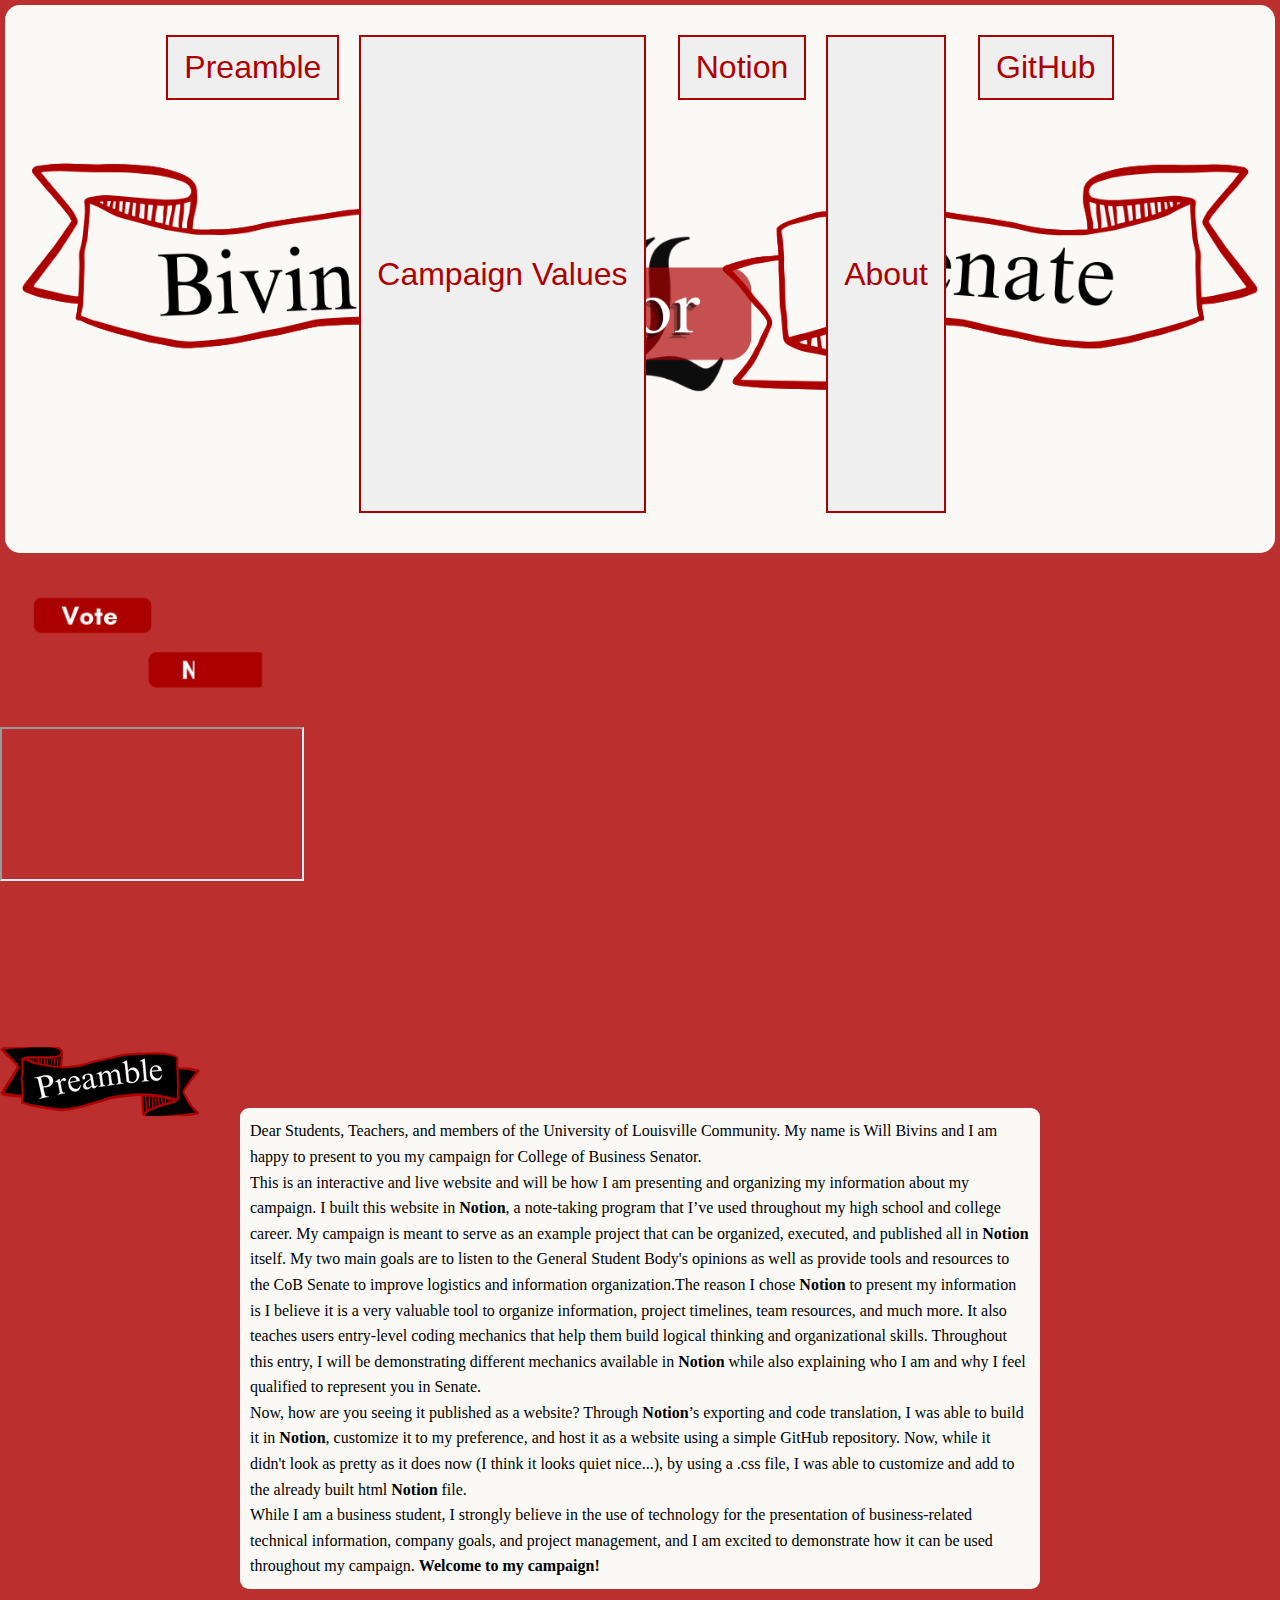
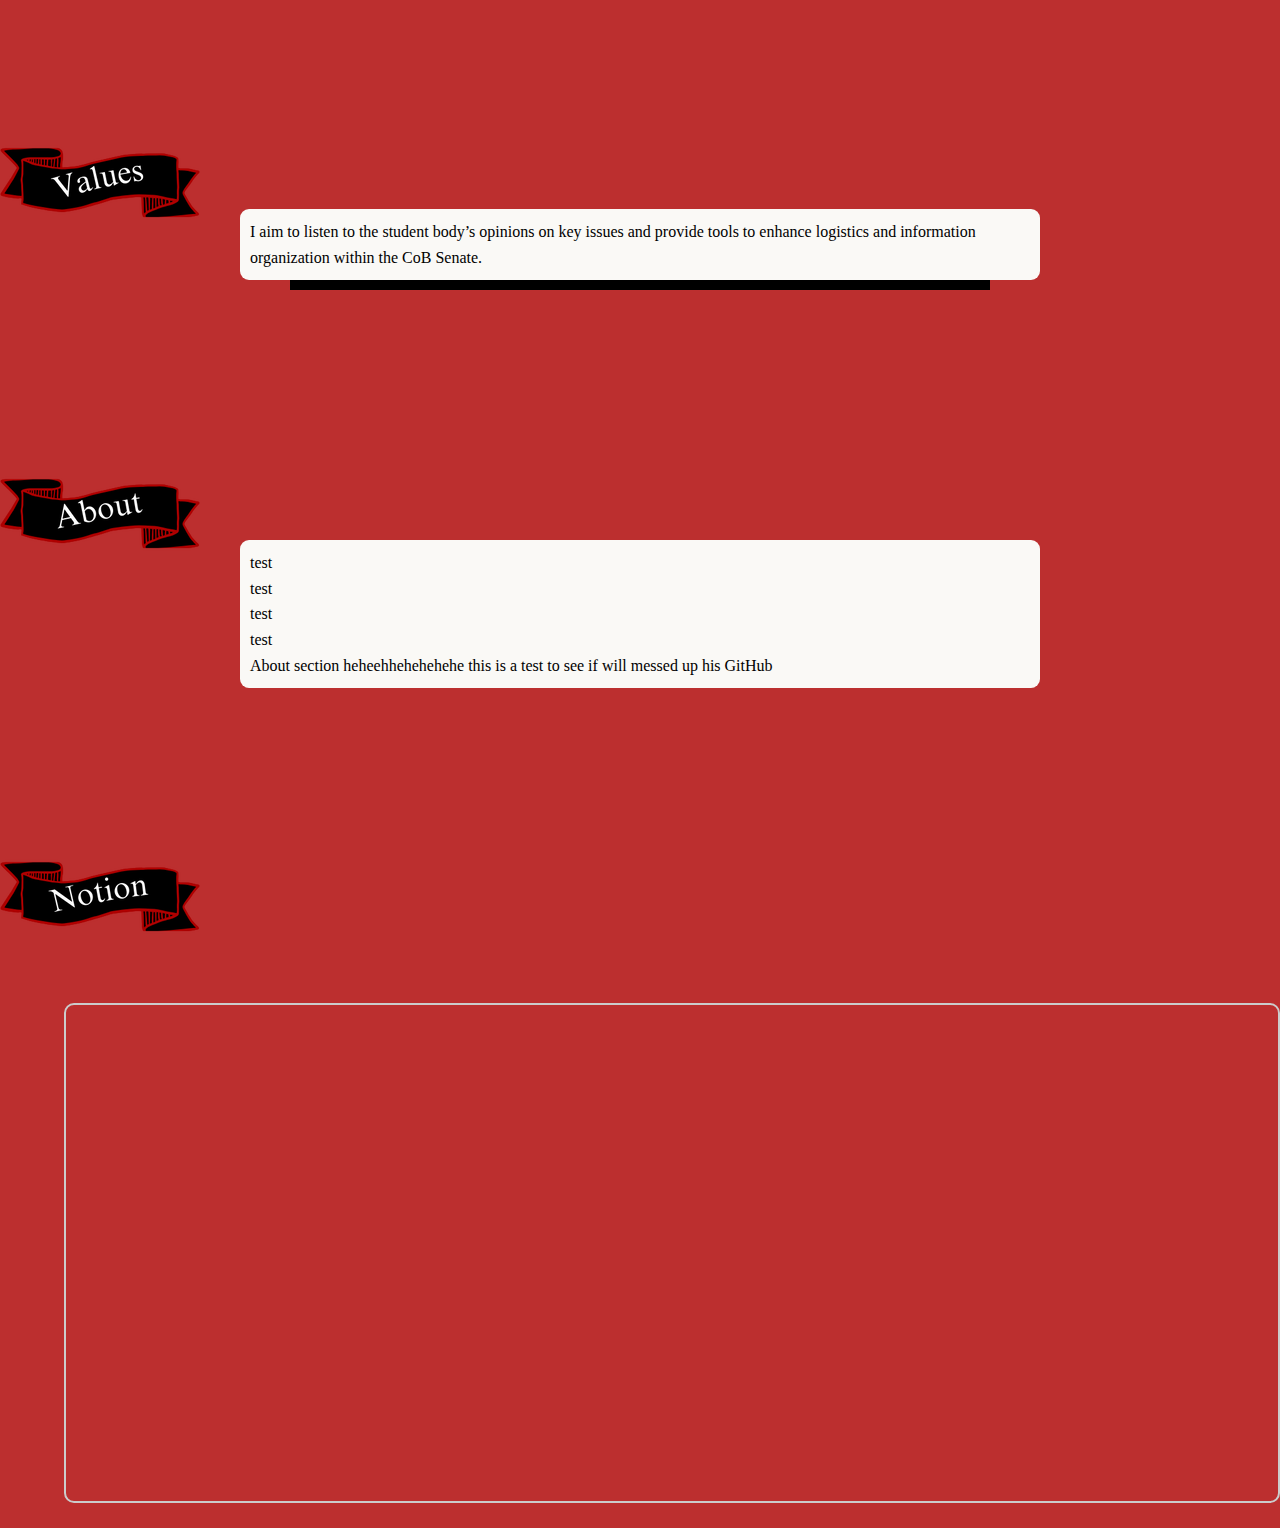
<file: Index.html>
<!DOCTYPE html>
<html lang="en" style="scroll-behavior: smooth;">

<head>
    <meta charset="UTF-8">
    <meta name="viewport" content="width=device-width, initial-scale=1.0">
    <title>Bivins For Senate</title>
    <link rel="stylesheet" href="Home.css">
</head>


<header>
  <div class="banner-container">
    <img class="cover-image" src="Images/Bivins-Banner-Main.png" alt="Will Bivins Campaign Banner">
    <div class="button-overlay">
      <a href=#preamble-total><button class="nav-button nav-buttonhover">Preamble</button></a>
      <a href=""></a><button class="nav-button nav-buttonhover">Campaign Values</button></a>
      <a href="https://eggplant-dugong-61e.notion.site/Will-Bivins-Senate-Campaign-Summary-19efefb528f58020b2e5e78703e93c45?pvs=4"><button class="nav-button nav-buttonhover">Notion</button></a>
      <a href=""></a><button class="nav-button nav-buttonhover">About</button></a>
      <a href="https://github.com/Will-Bivins"><button class="nav-button nav-buttonhover">GitHub</button></a>
    </div>
  </div>
</header>
<div class="voting-link-embed" style="width: 300px; height: auto;">
    <img src="Images/Vote-Now.gif" alt="Vote Now">
    <iframe src="https://feedback.louisville.edu/cards/fg-eng.aspx?lang=eng&pid=f025723a-10b1-438e-9cc4-e166e7c428b2&ffor=3c726e163f8accdf548fa67a25c98296&gid=95f4e865-26cf-4070-8375-31f37c47bfb7&sid=af1ca73d0a8d97577f763d4215e27631cf2b3aa2d5ee0899a19845dc56e95d3c0b365f73c60e74abb3af3c02f0aee3d2&tid=83bd04b7126437d7da42165bfea49f98&uid=3c726e163f8accdf548fa67a25c98296&regl=en-US&foId=4dc96092-bac0-4385-8541-4505e50783c6#FilloutControlTopBarAnchor" alt= "voting link embed"></iframe>
</div>
    <div class="preamble-total">
    <a href="preamble-total"></a><img class="notion-banner" src="Images/Preamble Banner.png" alt="Notion Banner">
    <section class="preamble bodytext">
            <p>Dear Students, Teachers, and members of the University of Louisville Community. My name is Will Bivins and I am happy to present to you my campaign for College of Business Senator.</p> 
            <p>This is an interactive and live website and will be how I am presenting and organizing my information about my campaign. I built this website in <strong>Notion</strong>, a note-taking program that I’ve used throughout my high school and college career. My campaign is meant to serve as an example project that can be organized, executed, and published all in <strong><strong><strong>Notion</strong></strong></strong> itself. My two main goals are to listen to the General Student Body's opinions as well as provide tools and resources to the CoB Senate to improve logistics and information organization.The reason I chose <strong><strong><strong>Notion</strong></strong></strong> to present my information is I believe it is a very valuable tool to organize information, project timelines, team resources, and much more. It also teaches users entry-level coding mechanics that help them build logical thinking and organizational skills. Throughout this entry, I will be demonstrating different mechanics available in <strong><strong><strong>Notion</strong></strong></strong> while also explaining who I am and why I feel qualified to represent you in Senate.</p>  
            <p>Now, how are you seeing it published as a website? Through <strong>Notion</strong>’s exporting and code translation, I was able to build it in <strong>Notion</strong>, customize it to my preference, and host it as a website using a simple GitHub repository. Now, while it didn't look as pretty as it does now (I think it looks quiet nice...), by using a .css file, I was able to customize and add to the already built html <strong><strong><strong><strong>Notion</strong></strong></strong></strong> file.</p> 
            <p>While I am a business student, I strongly believe in the use of technology for the presentation of business-related technical information, company goals, and project management, and I am excited to demonstrate how it can be used throughout my campaign. <strong>Welcome to my campaign!</strong></p>
    </section>
    </div>
    <div class="campaign-values">
        <section id="campaign-values">
            <img class="notion-banner" src="Images/Values Banner.png" alt="Notion Banner">
        <section class="bodytext">
        <p>I aim to listen to the student body’s opinions on key issues and provide tools to enhance logistics and information organization within the CoB Senate.</p>
        </section>
        <div id="insta-position">
            <blockquote class="instagram-media" data-instgrm-permalink="https://www.instagram.com/bivins4senate/?utm_source=ig_embed&amp;utm_campaign=loading" 
                data-instgrm-version="14" style="background: #fff; border:0; border-radius:3px; box-shadow:0 0 1px 0 rgba(0,0,0,0.5), 0 1px 10px 0 rgba(0,0,0,0.15); 
                margin: 1px; max-width:520px; min-width:326px; padding:0; width:calc(100% - 2px);">
            </blockquote>
            <script async src="//www.instagram.com/embed.js"></script>
        </div>
        <div class="survey-monkey">
            <script>(function(t,e,s,n){var o,a,c;t.SMCX=t.SMCX||[],e.getElementById(n)||(o=e.getElementsByTagName(s),a=o[o.length-1],c=e.createElement(s),c.type="text/javascript",c.async=!0,c.id=n,c.src="https://widget.surveymonkey.com/collect/website/js/tRaiETqnLgj758hTBazgdyrLe4Ns0eubJYLkQ_2Br4qltConGJJW7Rr41Urfrbcyp8.js",a.parentNode.insertBefore(c,a))})(window,document,"script","smcx-sdk");</script><a style="font: 12px Helvetica, sans-serif; color: #999; text-decoration: none;" href=www.surveymonkey.com> </a>   </div>        
    </div>
    <div class="about">
 
        <section id="about">
            <img class="notion-banner" src="Images/About Banner.png" alt="Notion Banner">
            <section class="bodytext">
                <p>test</p>
                <p>test</p>
                <p>test</p>
                <p>test</p>
                
                <p>About section heheehhehehehehe this is a test to see if will messed up his GitHub</p>
            </section>
            
        </section>

    </div>
    <img class="notion-banner" src="Images/Notion Banner.png" alt="Notion Banner">
    <section class="notion-embed">
        <div class="notion-iframe">
            <iframe src="https://eggplant-dugong-61e.notion.site/Will-Bivins-Senate-Campaign-Summary-19efefb528f58020b2e5e78703e93c45?pvs=4" style="width: 95%; height: 500px; border: 2px solid #ccc; border-radius: 10px; padding: none; "></iframe>
        </div>
    </section>
</html>
</file>
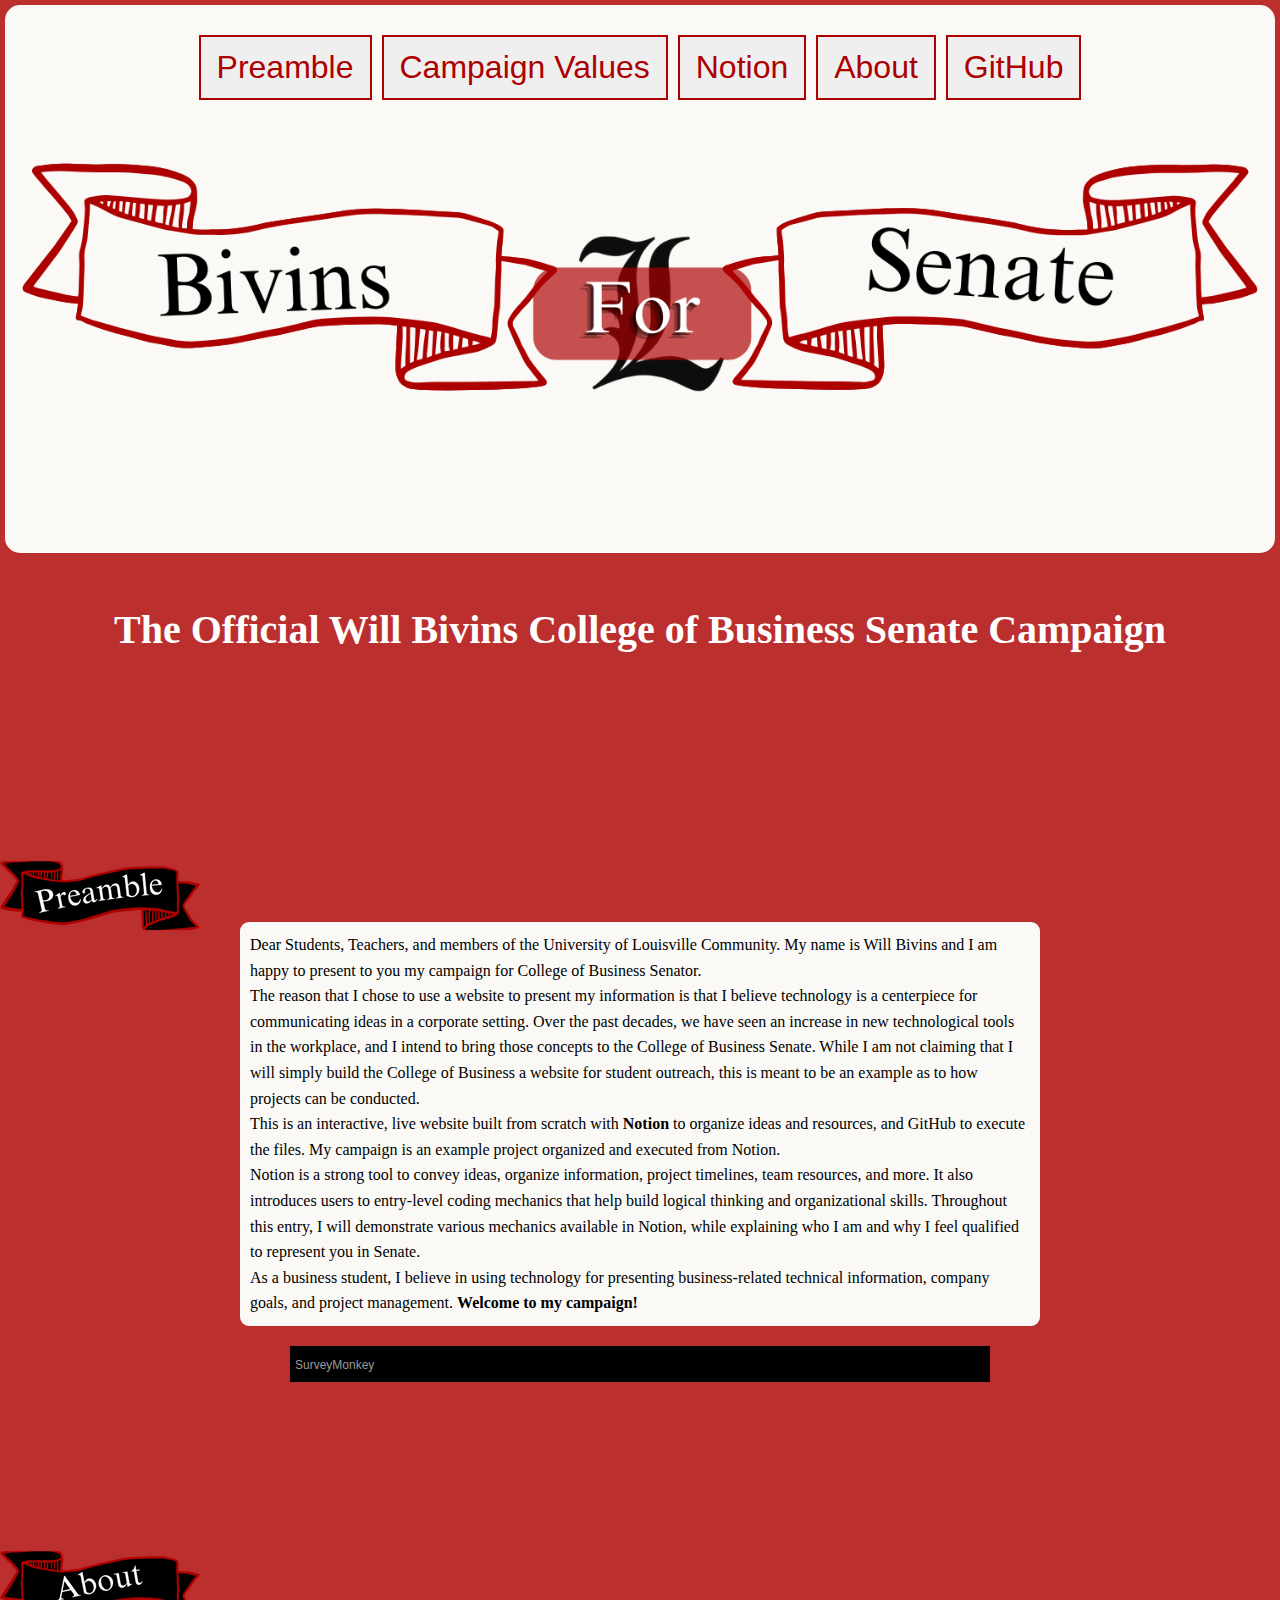
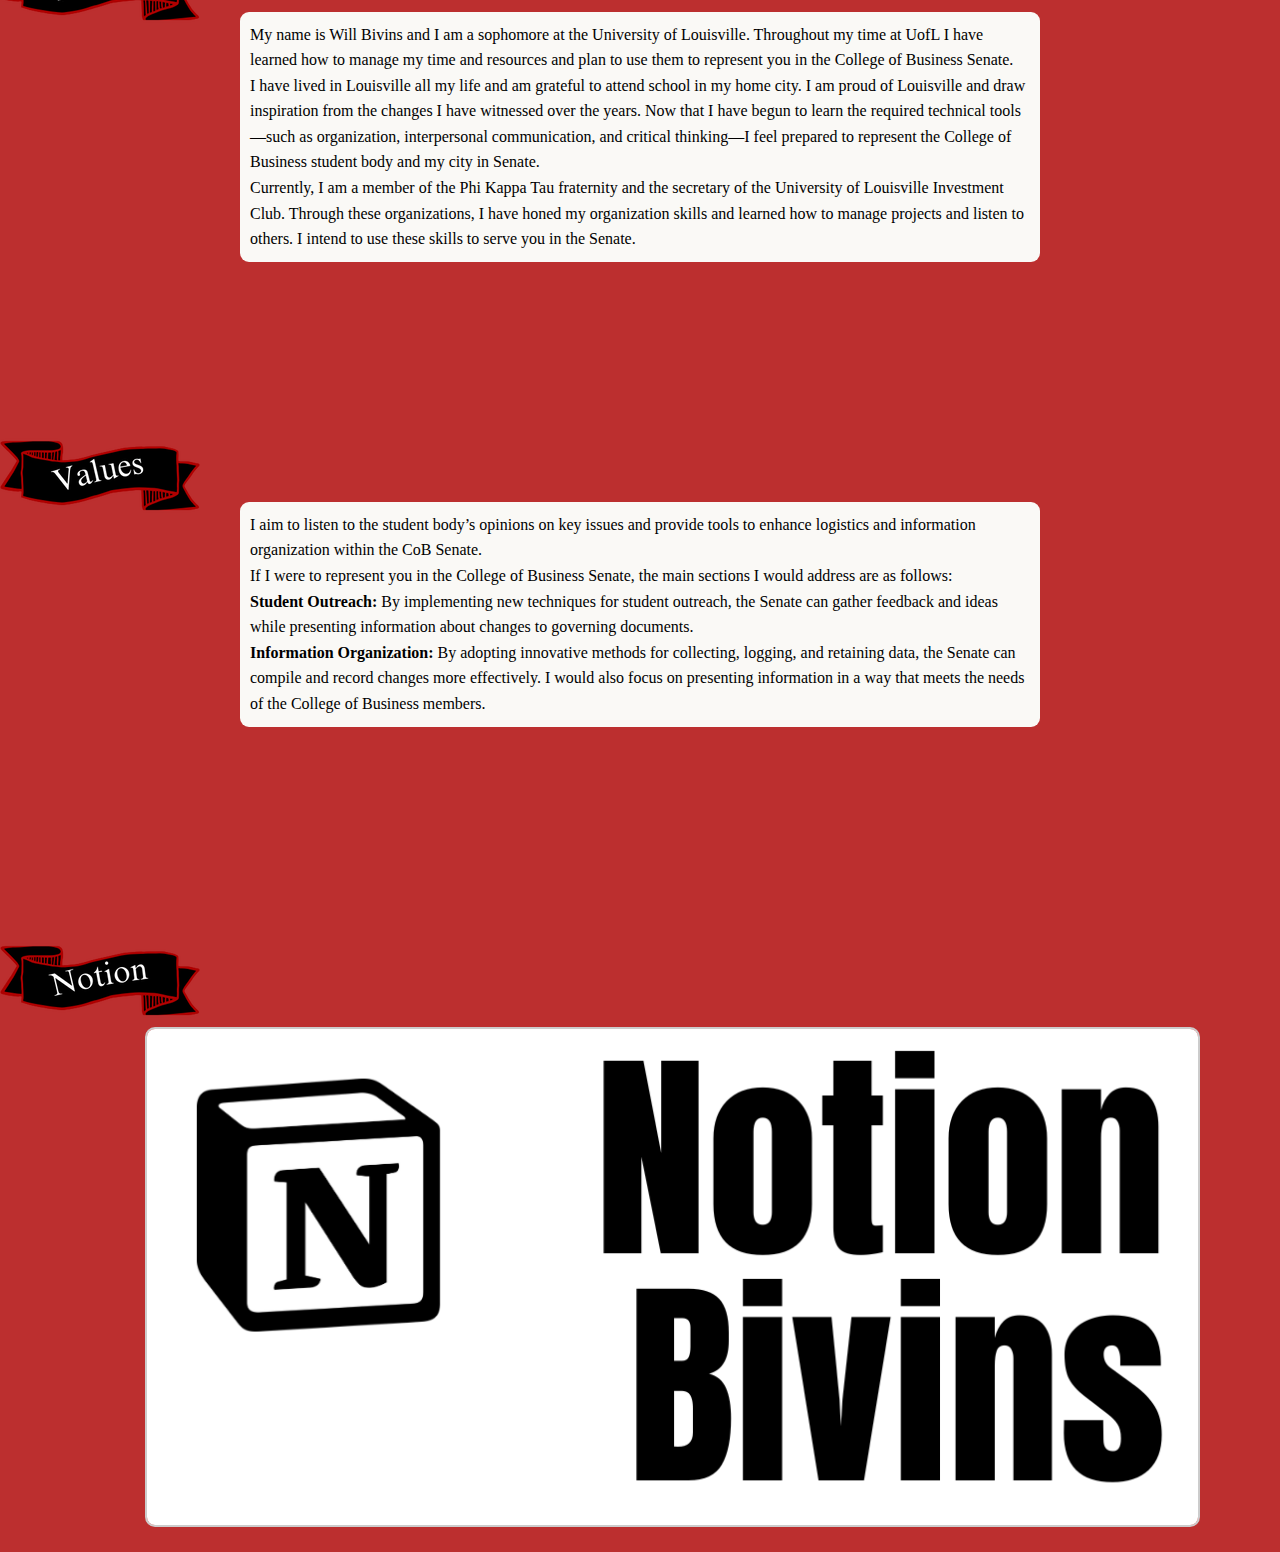
<file: index.html>
<!DOCTYPE html>
<html lang="en" style="scroll-behavior: smooth;">
<head>
  <meta charset="UTF-8">
  <meta name="viewport" content="width=device-width, initial-scale=1.0">
  <title>Bivins For Senate</title>
  <link rel="stylesheet" href="Home.css">
  <link rel="icon" href="Images/uofl-logo.png">
</head>
<body>
  <header>
    <div class="banner-container">
      <img class="cover-image" src="Images/Bivins-Banner-Main.png" alt="Will Bivins Campaign Banner">
      <div class="button-overlay">
        <a href="#preamble"><button class="nav-button nav-buttonhover">Preamble</button></a>
        <a href="#campaign-values"><button class="nav-button nav-buttonhover">Campaign Values</button></a>
        <a href="https://eggplant-dugong-61e.notion.site/Will-Bivins-Senate-Campaign-Summary-19efefb528f58020b2e5e78703e93c45?pvs=4">
          <button class="nav-button nav-buttonhover">Notion</button>
        </a>
        <a href="#about"><button class="nav-button nav-buttonhover">About</button></a>
        <a href="https://github.com/Will-Bivins"><button class="nav-button nav-buttonhover">GitHub</button></a>
      </div>
    </div>
  </header>

  <nav style="padding-top: 40px;">
    <h1>The Official Will Bivins College of Business Senate Campaign</h1>
  </nav>
  
  <section id="preamble" class="preamble-total">
    <img class="notion-banner" src="Images/Preamble Banner.png" alt="Notion Banner">
    <section class="preamble bodytext">
      <p>Dear Students, Teachers, and members of the University of Louisville Community. My name is Will Bivins and I am happy to present to you my campaign for College of Business Senator.</p> 
      <p>The reason that I chose to use a website to present my information is that I believe technology is a centerpiece for communicating ideas in a corporate setting. Over the past decades, we have seen an increase in new technological tools in the workplace, and I intend to bring those concepts to the College of Business Senate. While I am not claiming that I will simply build the College of Business a website for student outreach, this is meant to be an example as to how projects can be conducted.</p>
      <p>This is an interactive, live website built from scratch with <strong>Notion</strong> to organize ideas and resources, and GitHub to execute the files. My campaign is an example project organized and executed from Notion.</p>
      <p>Notion is a strong tool to convey ideas, organize information, project timelines, team resources, and more. It also introduces users to entry-level coding mechanics that help build logical thinking and organizational skills. Throughout this entry, I will demonstrate various mechanics available in Notion, while explaining who I am and why I feel qualified to represent you in Senate.</p>
      <p>As a business student, I believe in using technology for presenting business-related technical information, company goals, and project management. <strong>Welcome to my campaign!</strong></p>
    </section>
  </section>
  <div class="survey-monkey">
    <script>
      (function(t,e,s,n){
        var o,a,c;
        t.SMCX=t.SMCX||[];
        if(!e.getElementById(n)){
          o=e.getElementsByTagName(s);
          a=o[o.length-1];
          c=e.createElement(s);
          c.type="text/javascript";
          c.async=!0;
          c.id=n;
          c.src="https://widget.surveymonkey.com/collect/website/js/tRaiETqnLgj758hTBazgdyrLe4Ns0eubJYLkQ_2Br4qltConGJJW7Rr41Urfrbcyp8.js";
          a.parentNode.insertBefore(c,a);
        }
      })(window,document,"script","smcx-sdk");
    </script>
    <a style="font: 12px Helvetica, sans-serif; color: #999; text-decoration: none;" href="https://www.surveymonkey.com">SurveyMonkey</a>
  </div>
  <div id="insta-position">
    <blockquote class="instagram-media" data-instgrm-permalink="https://www.instagram.com/bivins4senate/?utm_source=ig_embed&amp;utm_campaign=loading" 
      data-instgrm-version="14" style="background: #fff; border: 0; border-radius: 3px; box-shadow: 0 0 1px rgba(0,0,0,0.5), 0 1px 10px rgba(0,0,0,0.15); margin: 1px; max-width: 520px; min-width: 326px; padding: 0; width: calc(100% - 2px);">
    </blockquote>
    <script async src="//www.instagram.com/embed.js"></script>
  </div>
  <section id="about" class="about-scroll">
    <img class="notion-banner" src="Images/About Banner.png" alt="Notion Banner">
    <section class="bodytext">
      <p>My name is Will Bivins and I am a sophomore at the University of Louisville. Throughout my time at UofL I have learned how to manage my time and resources and plan to use them to represent you in the College of Business Senate.</p> 
      <p>I have lived in Louisville all my life and am grateful to attend school in my home city. I am proud of Louisville and draw inspiration from the changes I have witnessed over the years. Now that I have begun to learn the required technical tools—such as organization, interpersonal communication, and critical thinking—I feel prepared to represent the College of Business student body and my city in Senate.</p>
      <p>Currently, I am a member of the Phi Kappa Tau fraternity and the secretary of the University of Louisville Investment Club. Through these organizations, I have honed my organization skills and learned how to manage projects and listen to others. I intend to use these skills to serve you in the Senate.</p>
    </section>
  </section>

  <section id="campaign-values">
    <img class="notion-banner" src="Images/Values Banner.png" alt="Notion Banner">
    <section class="bodytext">
      <p>I aim to listen to the student body’s opinions on key issues and provide tools to enhance logistics and information organization within the CoB Senate.</p>
      <p>If I were to represent you in the College of Business Senate, the main sections I would address are as follows:</p>
      <p><strong>Student Outreach:</strong> By implementing new techniques for student outreach, the Senate can gather feedback and ideas while presenting information about changes to governing documents.</p>
      <p><strong>Information Organization:</strong> By adopting innovative methods for collecting, logging, and retaining data, the Senate can compile and record changes more effectively. I would also focus on presenting information in a way that meets the needs of the College of Business members.</p>
    </section>
  </section>

  <section class="notion-embed">
    <img class="notion-banner" src="Images/Notion Banner.png" alt="Notion Banner">
    <div class="notion-iframe">
      <a href="https://eggplant-dugong-61e.notion.site/Will-Bivins-Senate-Campaign-Summary-19efefb528f58020b2e5e78703e93c45?pvs=4"><img src="Images/Notion.png" style="width: 1055px; height: 500px; border: 2px solid #ccc; border-radius: 10px;"></a>
    </div>
  </section>
</body>
</html>
</file>
<file: Home.css>
body {
  background-color: #ad0000d0;
  font-family: 'Times New Roman', Times, serif;
}

header {
  margin: 5px;
  background-color: #faf9f6;
  border-radius: 15px;
}

.banner-container {
  position: relative;
  width: 95%;
  margin: 0 auto;
}

.cover-image {
  width: 100%;
  height: auto;
  display: block;
}

.button-overlay {
  position: absolute;
  top: 10px;
  left: 50%;
  transform: translateX(-50%);
  display: inline-flex;
  gap: 10px;
}

h1 {
  color: white;
  font-family: 'Times New Roman', Times, serif;
  font-size: 40px;
}

p {
  text-align: left;
  font-size: medium;
}

.center {
  display: block;
  margin: 0 auto;
  width: 50%;
}


.nav-button {
  border: 2px solid #AD0000;
  color: #AD0000;
  padding: clamp(10px, 2vw, 12px) clamp(14px, 2.5vw, 16px);
  text-align: center;
  text-decoration: none;
  font-size: clamp(20px, 2.5vw, 35px);
  transition: background-color 0.4s, color 0.4s, border 0.4s;
  margin-right: 1.75%;
  cursor: pointer;
  width: fit-content;
  white-space: nowrap;
}

.nav-buttonhover:hover {
  background-color: #AD0000;
  color: white;
  border: 2px solid white;
}


.instagram-media {
  display: flex;
  float: right;
}


.notion-banner {
  padding: 0;
  position: relative;
  transform: translateY(37.5%);
}


.bodytext {
  background-color: #faf9f6;
  font-family: 'Times New Roman', Times, serif;
  color: black;
  padding: 5px;
  width: 100%;
  border-radius: 9px;
}


.notion-embed {
  margin-top: 40px;
  border-top-right-radius: 15px;
  border-top-left-radius: 15px;
  padding-bottom: 5px;
}


.about {
  padding-bottom: 15px;
}


.notion-iframe {
  position: relative;
  transform: translateX(2.5%);
}


#insta-position {
  background-color: blue;
  padding-left: 50px;
  width: auto;
  height: 75%;
}


.survey-monkey {
  height: auto;
  width: 700px;
  background-color: black;
  padding: 5px;
margin-right: auto;
margin-left: auto;
margin-bottom: 10px;
}


.Vote-Now {
  width: auto;
  height: 100px;
}

.preamble-total {
  margin-top: 20px;
}

* {
  margin: 0;
  padding: 0;
  box-sizing: border-box;
}


body {
  font-family: Arial, sans-serif;
  line-height: 1.6;
  font-size: 1rem;
}


.container {
  width: 95%;
  max-width: 1200px;
  margin: 0 auto;
  padding: 20px;
}


img {
  display: block;
  max-width: 100%;
  height: auto;
}


.banner-container {
  position: relative;
  width: 100%;
  margin: 0 auto;
}


.button-overlay {
  position: absolute;
  bottom: 20px;
  width: 100%;
  display: flex;
  flex-wrap: wrap;
  justify-content: center;
  gap: 10px;
}


header,
nav,
section {
  text-align: center;
  padding: 20px 0;
}

.notion-iframe {
  display: flex;
  justify-content: center;
  width: 100%;
  margin: 20px 0;
}

.notion-iframe iframe {
  width: 95%;
  max-width: 100%;
  height: auto;
  border: 2px solid #ccc;
  border-radius: 10px;
}


.bodytext {
  width: 100%;
  max-width: 800px;
  margin: 0 auto;
  padding: 10px;
}


@media (max-width: 768px) {
  .button-overlay {
    flex-direction: column;
  }
  
  nav,
  section {
    padding: 10px;
  }
  
  .bodytext {
    padding: 5px;
  }
}
</file>
